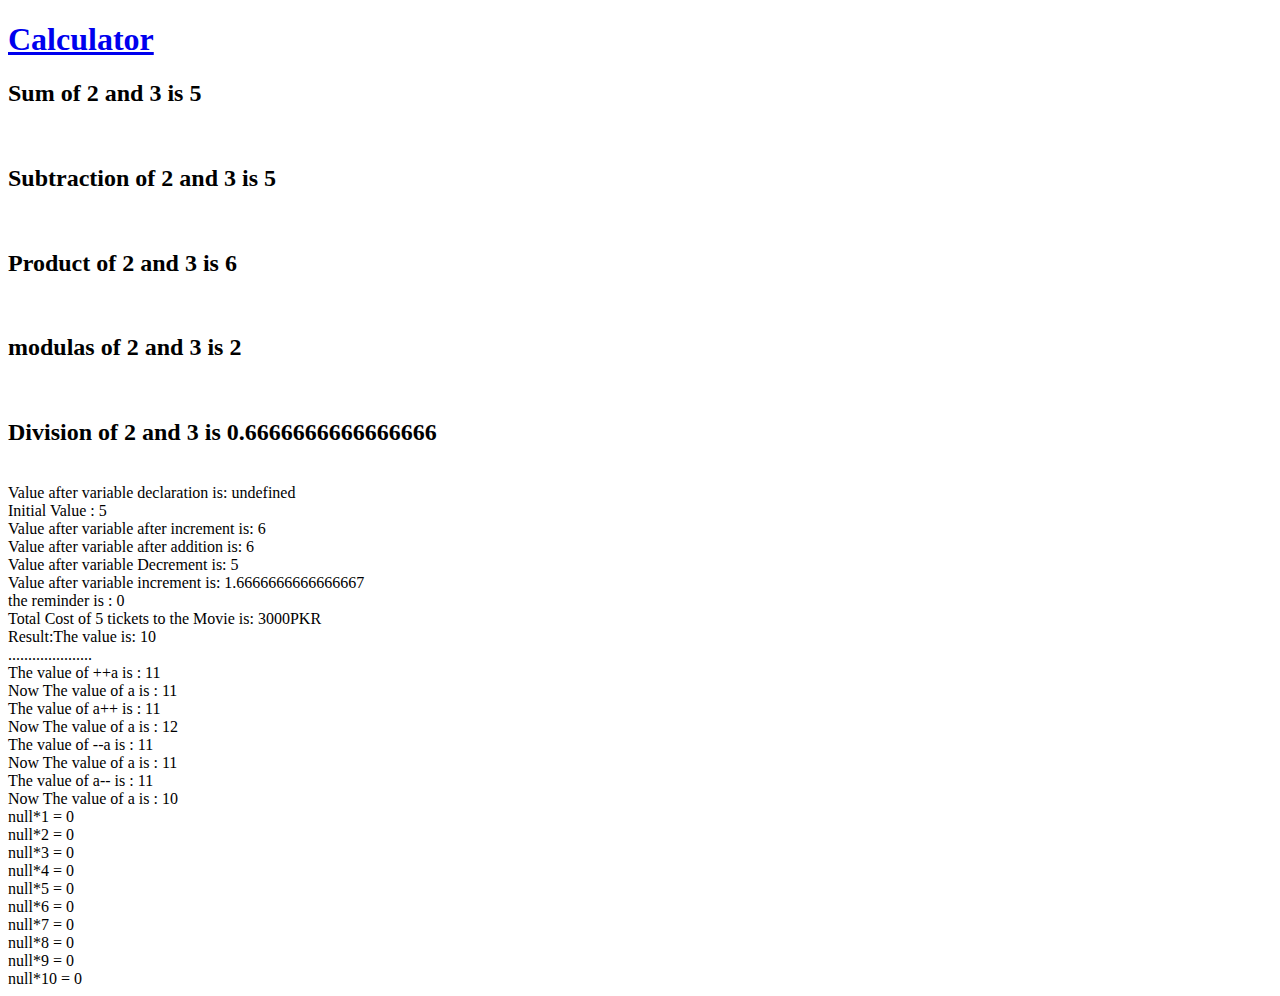
<file: Assignment3/index.html>
<!DOCTYPE html>
<html lang="en">
<head>
    <meta charset="UTF-8">
    <meta http-equiv="X-UA-Compatible" content="IE=edge">
    <meta name="viewport" content="width=device-width, initial-scale=1.0">
    <title>assignment3</title>
</head>
<body>

    <h1 class="calculator" ><a href="calculator.html">Calculator</a> </h1>
    <div id="Chapter5">


    </div>

    <script src="app.js">

    </script>
</body>
</html>
</file>
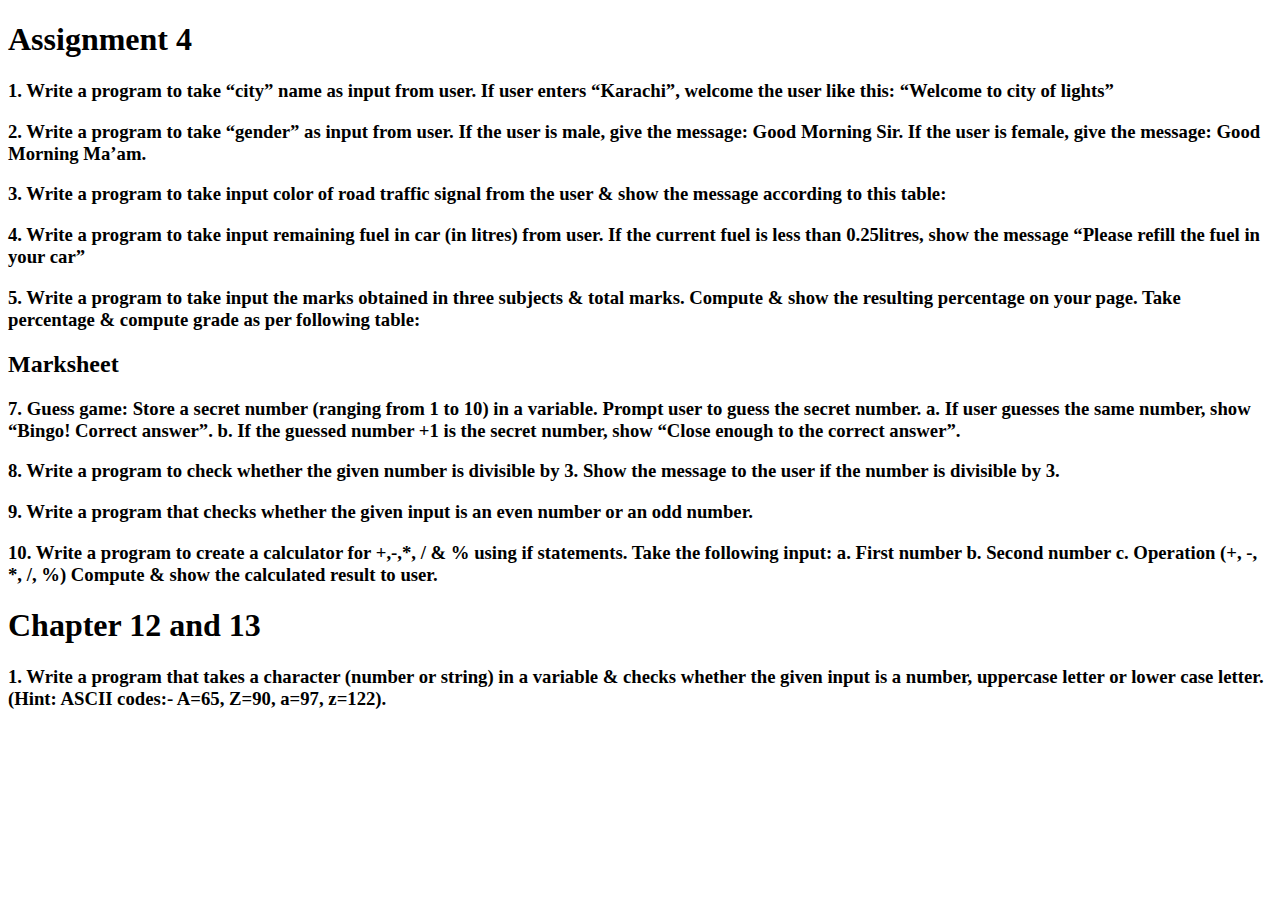
<file: Assignment4/index.html>
<!DOCTYPE html>
<html lang="en">

<head>
    <meta charset="UTF-8">
    <meta http-equiv="X-UA-Compatible" content="IE=edge">
    <meta name="viewport" content="width=device-width, initial-scale=1.0">
    <title>Assignment 4</title>
</head>

<body>
    <div class="assignment-4">

        <h1>Assignment 4</h1>
        <h3 class="question">1. Write a program to take “city” name as input from user. If
            user enters “Karachi”, welcome the user like this:
            “Welcome to city of lights”</h3>
        <div id="istQuestion">

        </div>


        <h3 class="question">2. Write a program to take “gender” as input from user. If the
            user is male, give the message: Good Morning Sir. If the
            user is female, give the message: Good Morning Ma’am.</h3>
        <div id="secQuestion">

        </div>
        
        <h3 class="question">3. Write a program to take input color of road traffic signal
            from the user & show the message according to this table:</h3>
        <div id="thirdQuestion">

        </div>

        <h3 class="question">4. Write a program to take input remaining fuel in car (in
            litres) from user. If the current fuel is less than 0.25litres,
            show the message “Please refill the fuel in your car”</h3>
        <div id="fourthQuestion">

        </div>
 
        
        <h3 class="question">5. Write a program to take input the marks obtained in three
            subjects & total marks. Compute & show the resulting
            percentage on your page. Take percentage & compute
            grade as per following table:</h3>
            <h2 class="heading">Marksheet</h2>
        <div id="fifthQuestion">

        </div>
        <h3 class="question">7. Guess game:
            Store a secret number (ranging from 1 to 10) in a variable.
            Prompt user to guess the secret number.
            a. If user guesses the same number, show “Bingo! Correct
            answer”.
            b. If the guessed number +1 is the secret number, show
            “Close enough to the correct answer”.</h3>
        <div id="sixthQuestion">

        </div>
 
        <h3 class="question">8. Write a program to check whether the given number is
            divisible by 3. Show the message to the user if the number
            is divisible by 3.</h3>
        <div id="seventhQuestion">

        </div>
   
  
        <h3 class="question">9. Write a program that checks whether the given input is an
            even number or an odd number.</h3>
        <div id="eightQuestion">

        </div>
    
  
        <h3 class="question">10. Write a program to create a calculator for +,-,*, / & %
            using if statements. Take the following input:
            a. First number
            b. Second number
            c. Operation (+, -, *, /, %)
            Compute & show the calculated result to user.</h3>
        <div id="ninthQuestion">

        </div>
    
        <h1>Chapter 12 and 13 </h1>
        <h3 class="question">1. Write a program that takes a character (number or string)
            in a variable & checks whether the given input is a
            number, uppercase letter or lower case letter. (Hint: ASCII
            codes:- A=65, Z=90, a=97, z=122).</h3>
        <div id="Question1">


        </div>




    <script src="./app.js"></script>
</body>

</html>
</file>
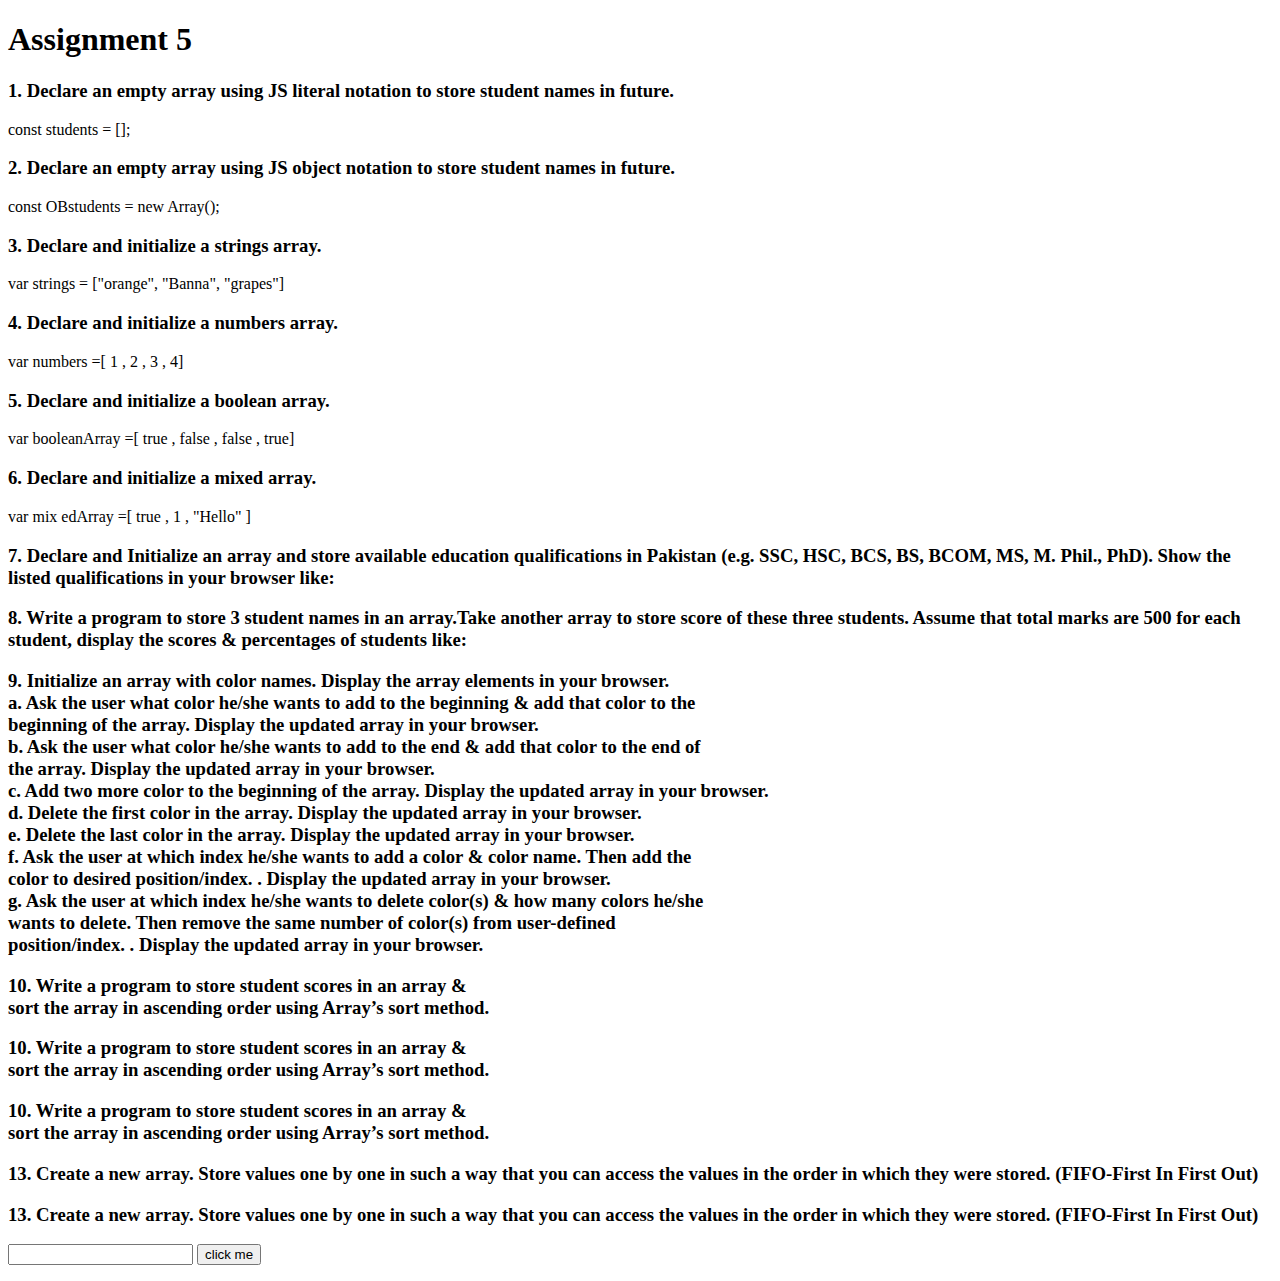
<file: Assignment5/index.html>
<!DOCTYPE html>
<html lang="en">
<head>
    <meta charset="UTF-8">
    <meta http-equiv="X-UA-Compatible" content="IE=edge">
    <meta name="viewport" content="width=device-width, initial-scale=1.0">
    <title>Assignment 5</title>
</head>
<body> 
    <h1>Assignment 5</h1>                                              
        
    <div class="questionBox">
        <h3 class="question">
            1. Declare an empty array using JS literal notation to store
student names in future.
        </h3>
        <div class="answer1">
            const students = [];
        </div>
    </div>
        
    <div class="questionBox">
        <h3 class="question">
            2. Declare an empty array using JS object notation to store
student names in future.
        </h3>
        <div class="answer2">
            const OBstudents = new Array();
        </div>
    </div>
        
    <div class="questionBox">
        <h3 class="question">
            3. Declare and initialize a strings array.
        </h3>
        <div class="answer3">
            var strings = ["orange", "Banna", "grapes"]
        </div>
    </div>
        
    <div class="questionBox">
        <h3 class="question">
            4. Declare and initialize a numbers array.
        </h3>
        <div class="answer4">
            var numbers =[ 1 , 2 , 3 , 4]
        </div>
    </div>
        
    <div class="questionBox">
        <h3 class="question">
            5. Declare and initialize a boolean array.
        </h3>
        <div class="answer5">
            var booleanArray  =[ true , false , false , true]
        </div>
    </div>
        
    <div class="questionBox">
        <h3 class="question">
            6. Declare and initialize a mixed array.
        </h3>
        <div class="answer6">
            var mix edArray  =[ true , 1 , "Hello" ]
        </div>
    </div>
        
    <div class="questionBox">
        <h3 class="question">
            7. Declare and Initialize an array and store available
            education qualifications in Pakistan (e.g. SSC, HSC, BCS,
            BS, BCOM, MS, M. Phil., PhD). Show the listed
            qualifications in your browser like:
        </h3>
        <div  id="answerSeven">
           
        </div>
    </div>
        
    <div class="questionBox">
        <h3 class="question">
            8. Write a program to store 3 student names in an array.Take
            another array to store score of these three students.
            Assume that total marks are 500 for each student, display
            the scores & percentages of students like:
        </h3>
        <div  id="answerEight">
           
        </div>
    </div>
        
    <div class="questionBox">
        <h3 class="question">
         9. Initialize an array with color names. Display the array elements in your browser. <br>
         a. Ask the user what color he/she wants to add to the beginning & add that color to the <br>
            beginning of the array. Display the updated array in your browser. <br>
         b. Ask the user what color he/she wants to add to the end & add that color to the end of<br>
            the array. Display the updated array in your browser.<br>
         c. Add two more color to the beginning of the array. Display the updated array in your browser.<br>
         d. Delete the first color in the array. Display the updated array in your browser.<br>
         e. Delete the last color in the array. Display the updated array in your browser.<br>
         f. Ask the user at which index he/she wants to add a color  & color name. Then add the<br>
            color to desired position/index. . Display the updated array in your browser.<br>
         g. Ask the user at which index he/she wants to delete color(s) & how many colors he/she<br>
            wants to delete. Then remove the same number of color(s) from user-defined<br>
            position/index. . Display the updated array in your browser.<br>
        </h3>
        <div  id="answerNine">
           
        </div>
    </div>
        
    <div class="questionBox">
        <h3 class="question">
            10. Write a program to store student scores in an array & <br>
            sort the array in ascending order using Array’s sort
            method.
        </h3>
        <div  id="answerTen">
           
        </div>
    </div>
        
    <div class="questionBox">
        <h3 class="question">
            10. Write a program to store student scores in an array & <br>
            sort the array in ascending order using Array’s sort
            method.
        </h3>
        <div  id="answerEleven">
           
        </div>
    </div>
        
    <div class="questionBox">
        <h3 class="question">
            10. Write a program to store student scores in an array & <br>
            sort the array in ascending order using Array’s sort
            method.
        </h3>
        <div  id="answerTwelve">
           
        </div>
    </div>
        
    <div class="questionBox">
        <h3 class="question">
            13. Create a new array. Store values one by one in such a way
            that you can access the values in the order in which they
            were stored. (FIFO-First In First Out)
        </h3>
        <div  id="answerThirteen">
           
        </div>
    </div>
        
    <div class="questionBox">
        <h3 class="question">
            13. Create a new array. Store values one by one in such a way
            that you can access the values in the order in which they
            were stored. (FIFO-First In First Out)
        </h3>
        <div  id="answerFourteen">
           
        </div>
    </div>
    <div>
        <input type="text" name="" id="name">
        <button onclick="getData()">click me</button>
        <p id="data"></p>
    </div>

    <script src="./app.js"></script> 
</body>
</html>
</file>
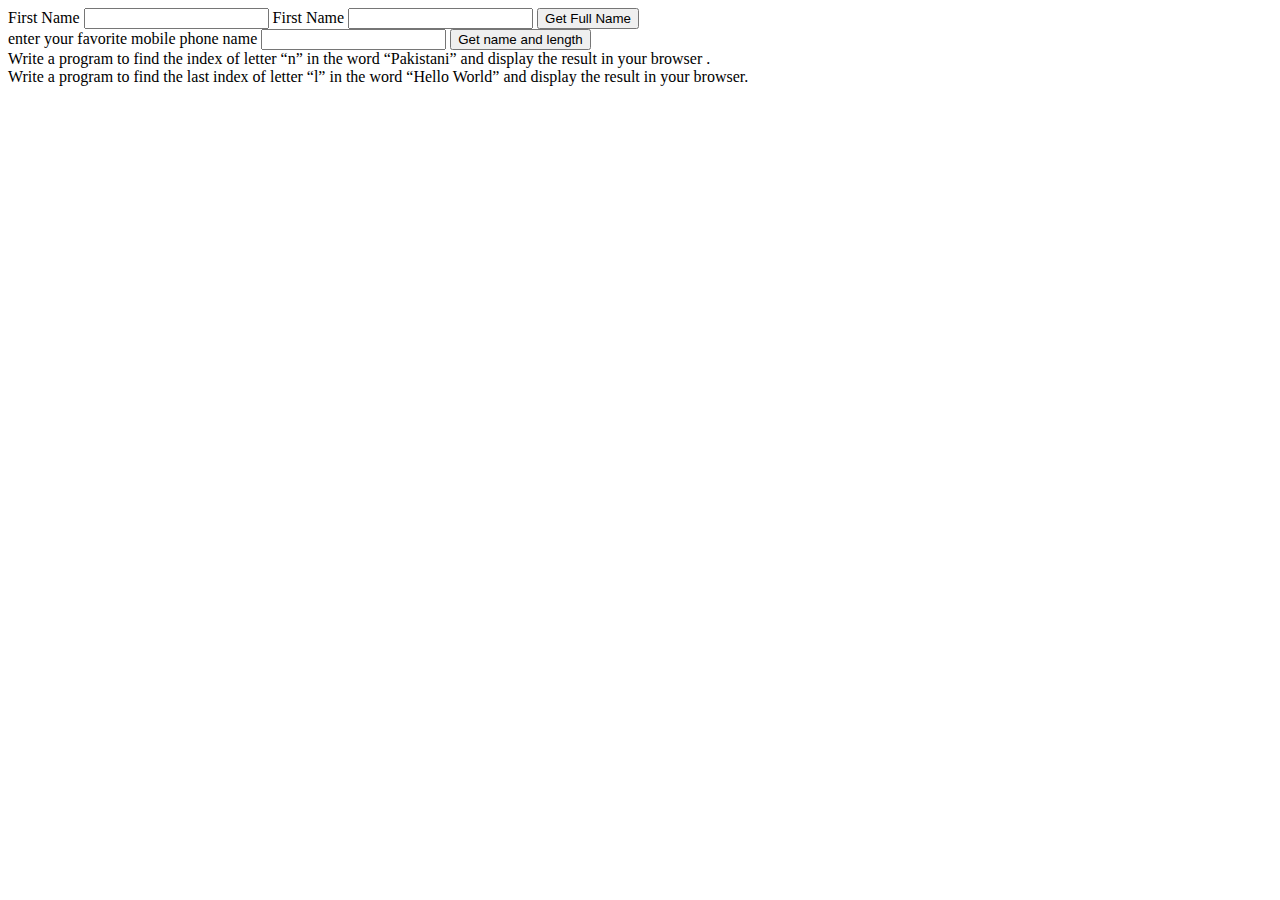
<file: Assignment6/index.html>
<!DOCTYPE html>
<html lang="en">

<head>
    <meta charset="UTF-8">
    <meta http-equiv="X-UA-Compatible" content="IE=edge">
    <meta name="viewport" content="width=device-width, initial-scale=1.0">
    <title>Assignment 6</title>
</head>

<body>
    <div class="assignment6">
        <div class="question1">
            <label for="first-name">First Name</label>
            <input type="text" id="first-name">
            <label for="last-name">First Name</label>
            <input type="text" id="last-name">
            <button type="submit" onclick="fullName()">Get Full Name</button>
            <div id="answer1">


            </div>
        </div>
        <div class="question2">
            <label for="mobilePhone">enter your favorite mobile phone name</label>
            <input type="text" id="mobilePhone">
            <button type="submit" onclick="mobileName()">Get name and length</button>
            <div id="answer2">


            </div>
        </div>
        <div class="question3">
            <label for="findindex">Write a program to find the index of letter “n” in the word
                “Pakistani” and display the result in your browser .</label>
            <div id="answer3">


            </div>
        </div>
        <div class="question4">
            <label for="findindex">Write a program to find the last index of letter “l” in the
                word “Hello World” and display the result in your browser.</label>
            <div id="answer4">


            </div>
        </div>
    </div>


    <script src="./app.js"></script>
</body>

</html>
</file>
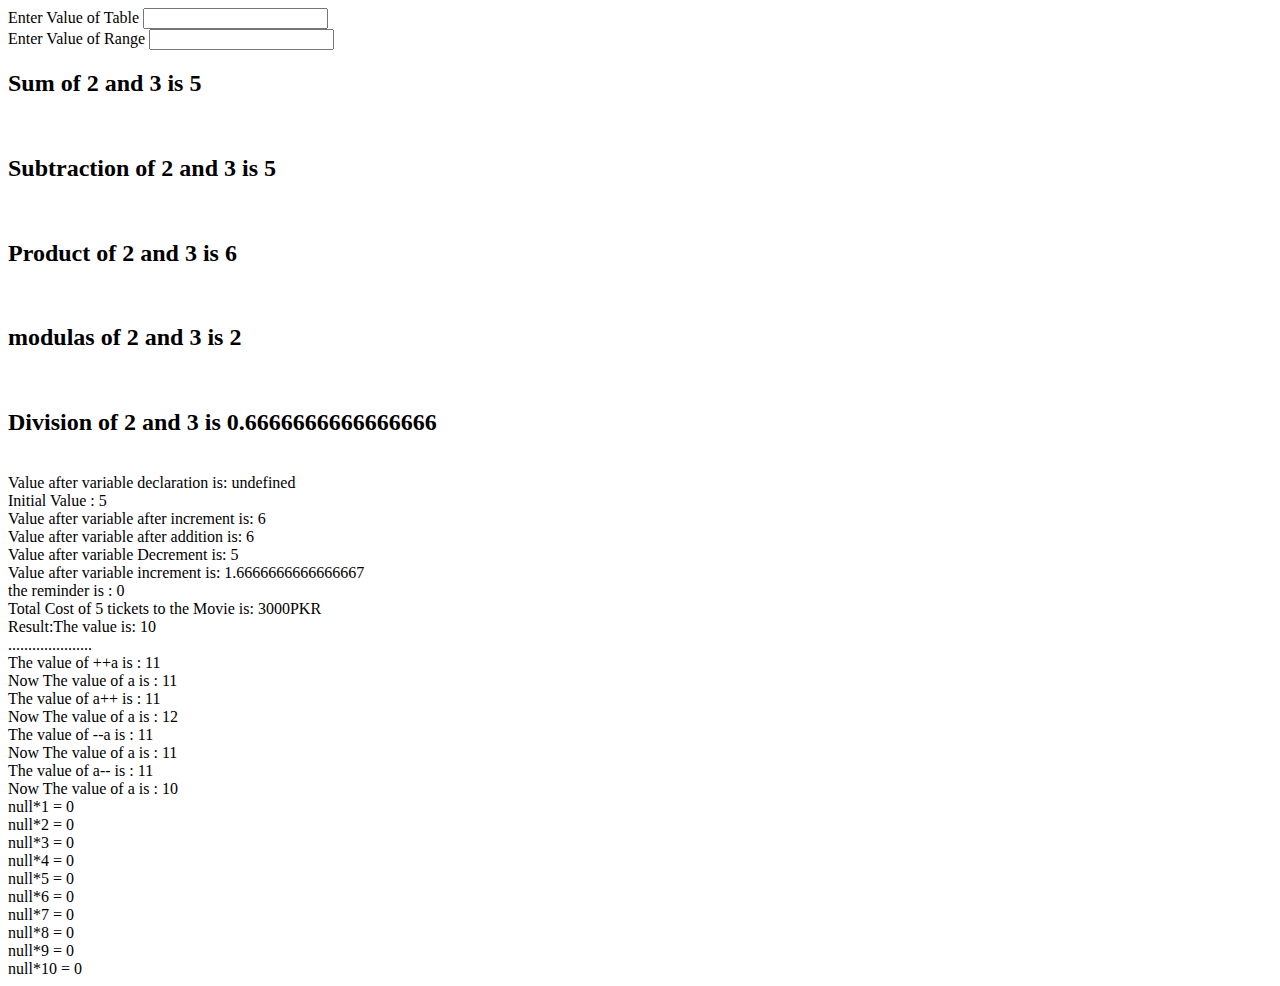
<file: Assignment3/calculator.html>
<!DOCTYPE html>
<html lang="en">
<head>
    <meta charset="UTF-8">
    <meta http-equiv="X-UA-Compatible" content="IE=edge">
    <meta name="viewport" content="width=device-width, initial-scale=1.0">
    <title>Calculator</title>
</head>
<body>
    <div class="calculator-box">
        <form action="GET" name ="my-form">
            <label for="Table-value">Enter Value of Table</label>
            <input type="number" name="table-value" id="Range-value">
            <br>
            <label for="Range-value">Enter Value of Range</label>
            <input type="number" name="Range-value" id="Range-value">

        </form>
    </div>



    <script src="app.js"> </script>
</body>
</html>
</file>
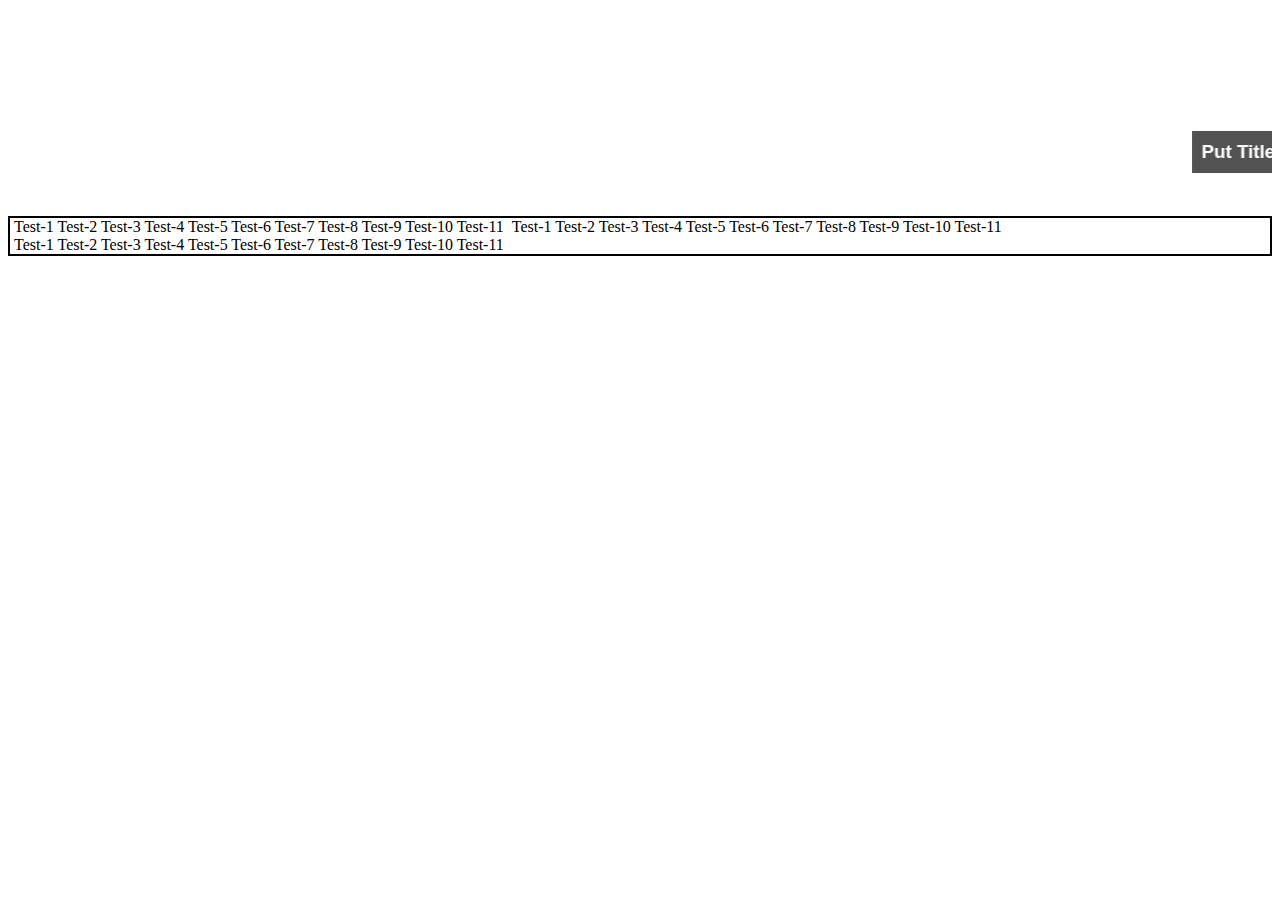
<file: Assignment5/new.html>
<!DOCTYPE html>
<html lang="en">

<head>
    <meta charset="UTF-8">
    <meta http-equiv="X-UA-Compatible" content="IE=edge">
    <meta name="viewport" content="width=device-width, initial-scale=1.0">
    <title>Document</title>
    <style>
        .slide-boxes > iframe {
    border-radius: 15px
}

h3.vedio-title {
    position: absolute;
    z-index: 99;
    background-color: #000000ad;
    color: white;
    font-family: sans-serif;
    padding: 10px;
    bottom: 20px;
    border-radius: 0px 15px 15px 0px;
}

.slide-boxes {
    position: relative;
    display: inline-block;
    
}

/* custom carousel css */
#maindiv{
  border: 2px solid black;
  overflow: hidden;
  white-space: nowrap;
}

#div1 {
  display: inline-block;
  animation: marquee 10s linear infinite;
}

#div2 {
  display: inline-block;
  animation: marquee2 10s linear infinite;
  animation-delay: 5s;
}

@keyframes marquee {
  from {
    transform: translateX(100%);
  }
  to {
    transform: translateX(-100%);
  }
}

@keyframes marquee2 {
  from {
    transform: translateX(0%);
  }
  to {
    transform: translateX(-200%);
  }
}
    </style>
</head>

<body>
    <div class="custom-slider">
        <marquee class="main-slider" scrollamount="10">
            <div class="slide-boxes">
                <iframe width="100%" height="200vw" src="https://www.youtube.com/embed/n3wvlIJLXTA"
                    title="Create Your Own AI Animated Character (step by step)" frameborder="0"
                    allow="accelerometer; autoplay; clipboard-write; encrypted-media; gyroscope; picture-in-picture; web-share"
                    allowfullscreen></iframe>
                <!-- <button class="video-ntn"><b class="watch-btn">▶</b>watch Now</button> -->
                <h3 class="vedio-title">Put Title here</h3>
            </div>
            <div class="slide-boxes">
                <iframe width="100%" height="200vw" src="https://www.youtube.com/embed/n3wvlIJLXTA"
                    title="Create Your Own AI Animated Character (step by step)" frameborder="0"
                    allow="accelerometer; autoplay; clipboard-write; encrypted-media; gyroscope; picture-in-picture; web-share"
                    allowfullscreen></iframe>
                <!-- <button class="video-ntn"><b class="watch-btn">▶</b>watch Now</button> -->
                <h3 class="vedio-title">Put Title here</h3>
            </div>
            <div class="slide-boxes">
                <iframe width="100%" height="200vw" src="https://www.youtube.com/embed/n3wvlIJLXTA"
                    title="Create Your Own AI Animated Character (step by step)" frameborder="0"
                    allow="accelerometer; autoplay; clipboard-write; encrypted-media; gyroscope; picture-in-picture; web-share"
                    allowfullscreen></iframe>
                <!-- <button class="video-ntn"><b class="watch-btn">▶</b>watch Now</button> -->
                <h3 class="vedio-title">Put Title here</h3>
            </div>
            <div class="slide-boxes">
                <iframe width="100%" height="200vw" src="https://www.youtube.com/embed/n3wvlIJLXTA"
                    title="Create Your Own AI Animated Character (step by step)" frameborder="0"
                    allow="accelerometer; autoplay; clipboard-write; encrypted-media; gyroscope; picture-in-picture; web-share"
                    allowfullscreen></iframe>
                <!-- <button class="video-ntn"><b class="watch-btn">▶</b>watch Now</button> -->
                <h3 class="vedio-title">Put Title here</h3>
            </div>
            <div class="slide-boxes">
                <iframe width="100%" height="200vw" src="https://www.youtube.com/embed/n3wvlIJLXTA"
                    title="Create Your Own AI Animated Character (step by step)" frameborder="0"
                    allow="accelerometer; autoplay; clipboard-write; encrypted-media; gyroscope; picture-in-picture; web-share"
                    allowfullscreen></iframe>
                <!-- <button class="video-ntn"><b class="watch-btn">▶</b>watch Now</button> -->
                <h3 class="vedio-title">Put Title here</h3>
            </div>
            <div class="slide-boxes">
                <iframe width="100%" height="200vw" src="https://www.youtube.com/embed/n3wvlIJLXTA"
                    title="Create Your Own AI Animated Character (step by step)" frameborder="0"
                    allow="accelerometer; autoplay; clipboard-write; encrypted-media; gyroscope; picture-in-picture; web-share"
                    allowfullscreen></iframe>
                <!-- <button class="video-ntn"><b class="watch-btn">▶</b>watch Now</button> -->
                <h3 class="vedio-title">Put Title here</h3>
            </div>
            <div class="slide-boxes">
                <iframe width="100%" height="200vw" src="https://www.youtube.com/embed/n3wvlIJLXTA"
                    title="Create Your Own AI Animated Character (step by step)" frameborder="0"
                    allow="accelerometer; autoplay; clipboard-write; encrypted-media; gyroscope; picture-in-picture; web-share"
                    allowfullscreen></iframe>
                <!-- <button class="video-ntn"><b class="watch-btn">▶</b>watch Now</button> -->
                <h3 class="vedio-title">Put Title here</h3>
            </div>
            <div class="slide-boxes">
                <iframe width="100%" height="200vw" src="https://www.youtube.com/embed/n3wvlIJLXTA"
                    title="Create Your Own AI Animated Character (step by step)" frameborder="0"
                    allow="accelerometer; autoplay; clipboard-write; encrypted-media; gyroscope; picture-in-picture; web-share"
                    allowfullscreen></iframe>
                <!-- <button class="video-ntn"><b class="watch-btn">▶</b>watch Now</button> -->
                <h3 class="vedio-title">Put Title here</h3>
            </div>
        </marquee>
        <div class="custom-carousel">
            <div id="maindiv">
                <div id="div1">
                  &nbsp;Test-1 Test-2 Test-3 Test-4 Test-5 Test-6 Test-7 Test-8 Test-9 Test-10 Test-11
                </div>
                <div id="div2">
                  &nbsp;Test-1 Test-2 Test-3 Test-4 Test-5 Test-6 Test-7 Test-8 Test-9 Test-10 Test-11
                </div>
                <div id="div3">
                  &nbsp;Test-1 Test-2 Test-3 Test-4 Test-5 Test-6 Test-7 Test-8 Test-9 Test-10 Test-11
                </div>
              </div>
        </div>
    </div>

<script>
    $('#maindiv').width($('#div1').width());
</script>

    <script src="./tasks.js"></script>
</body>

</html>
</file>
